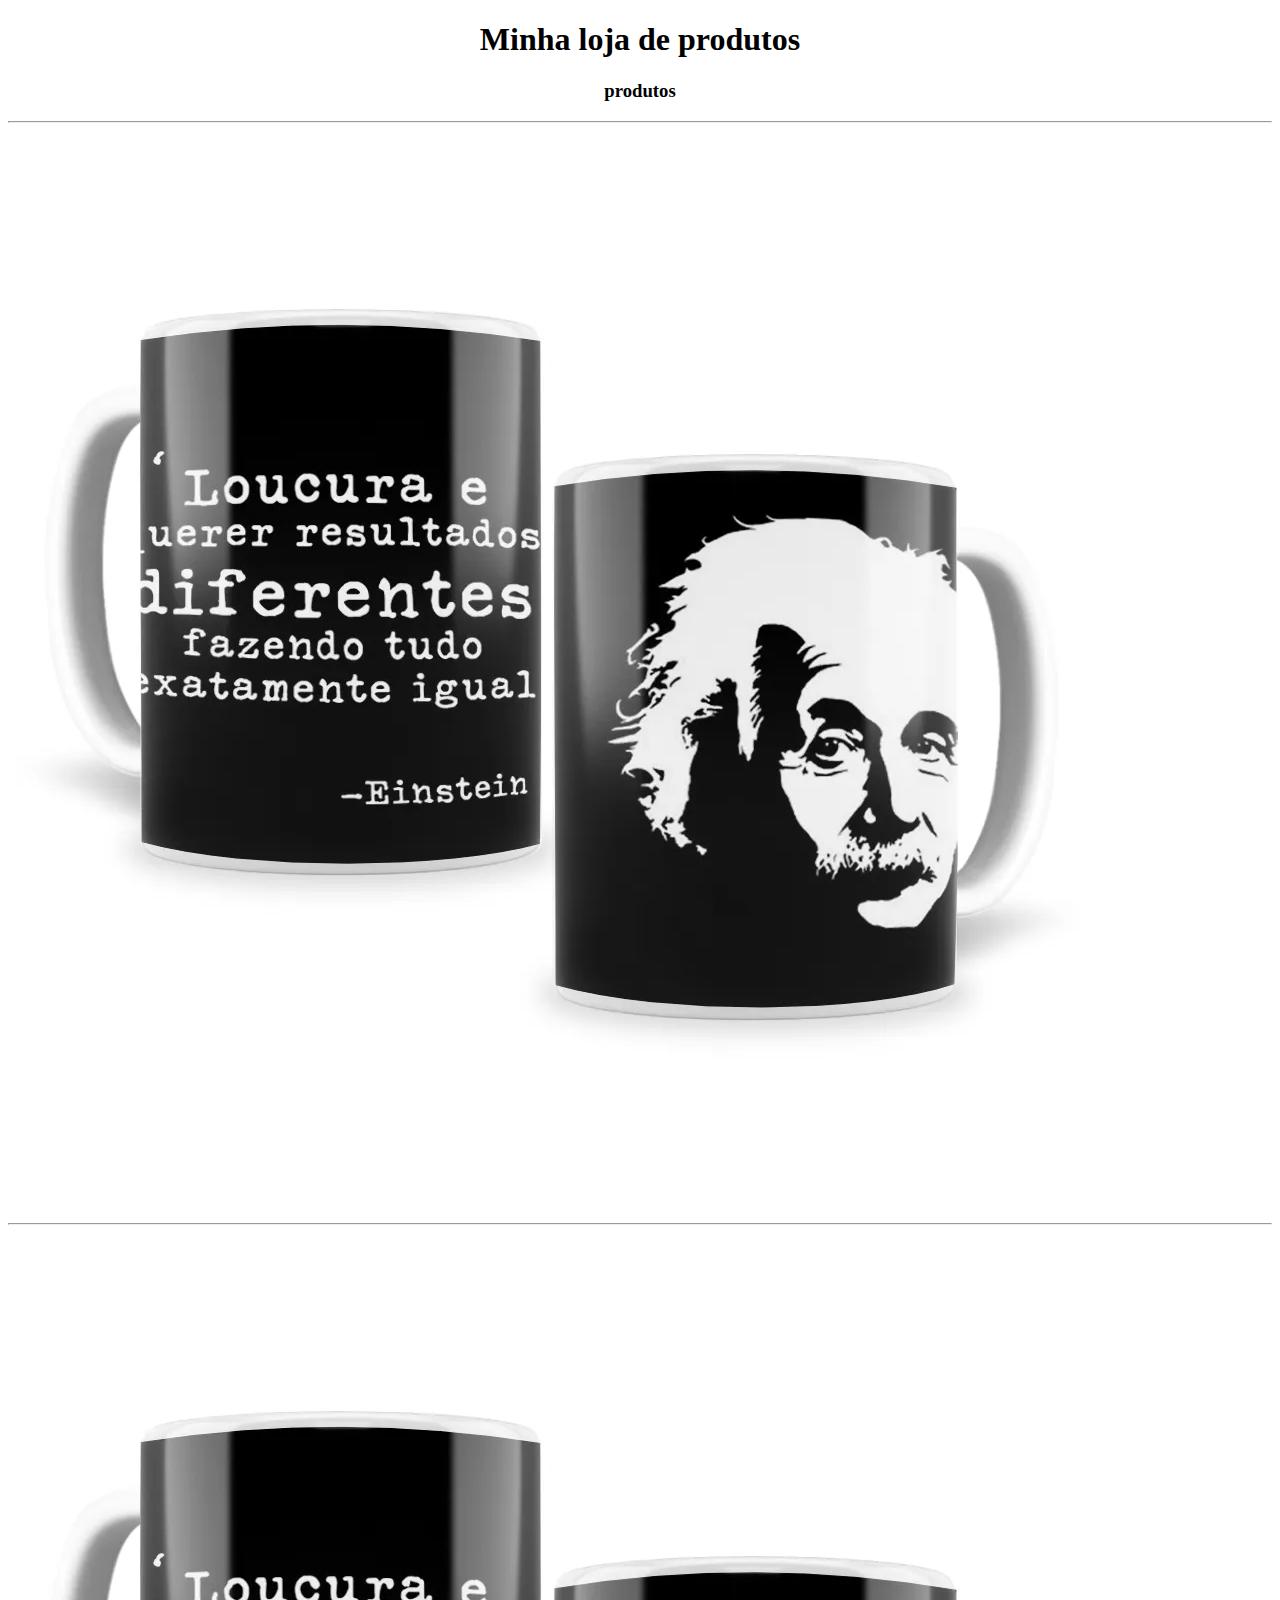
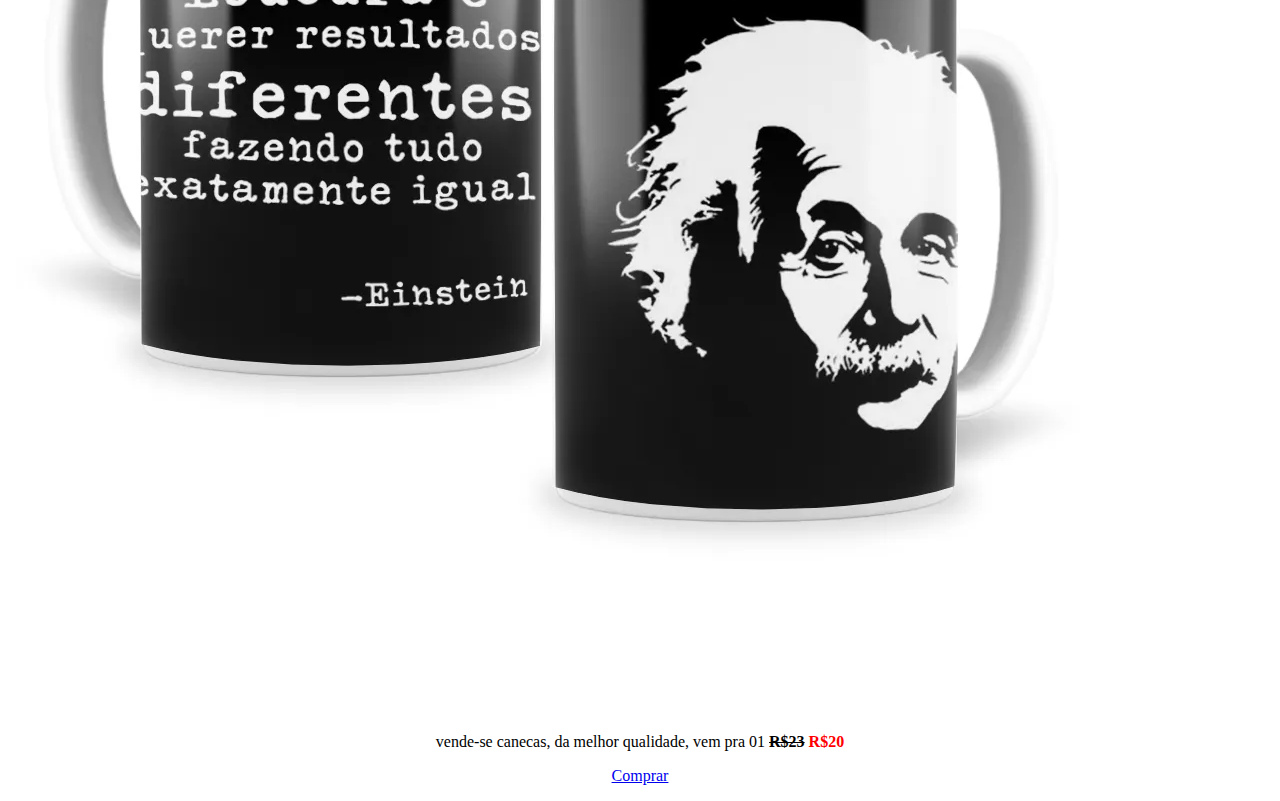
<file: index.html>
<!DOCTYPE html>
<html lang="en">
<head>
    <meta charset="UTF-8">
    <meta name="viewport" content="width=device-width, initial-scale=1.0">
    <title>Document</title>
    <link rel="stylesheet" href="css/estilo.css">
    
    
</head>
<body>
    


<h1>Minha loja de produtos</h1>

<h3>produtos</h3>

<hr>

<img src="img/caneca01.webp" alt="">


<hr>
<img src="img/caneca01.webp" alt="">


<p>
    vende-se canecas, da melhor qualidade, vem pra 01
    <s><b>R$23</b></s>
    <b class="especial">R$20</b>
</p>

<p><a href="pages/caneca01.html">Comprar</a></p>






</body>
</html>
</file>
<file: css/estilo.css>
h1{
    text-align: center;
}

h3{
    text-align: center;
}

p{
    text-align: center;
}

.especial{
    color: red;
}
</file>
